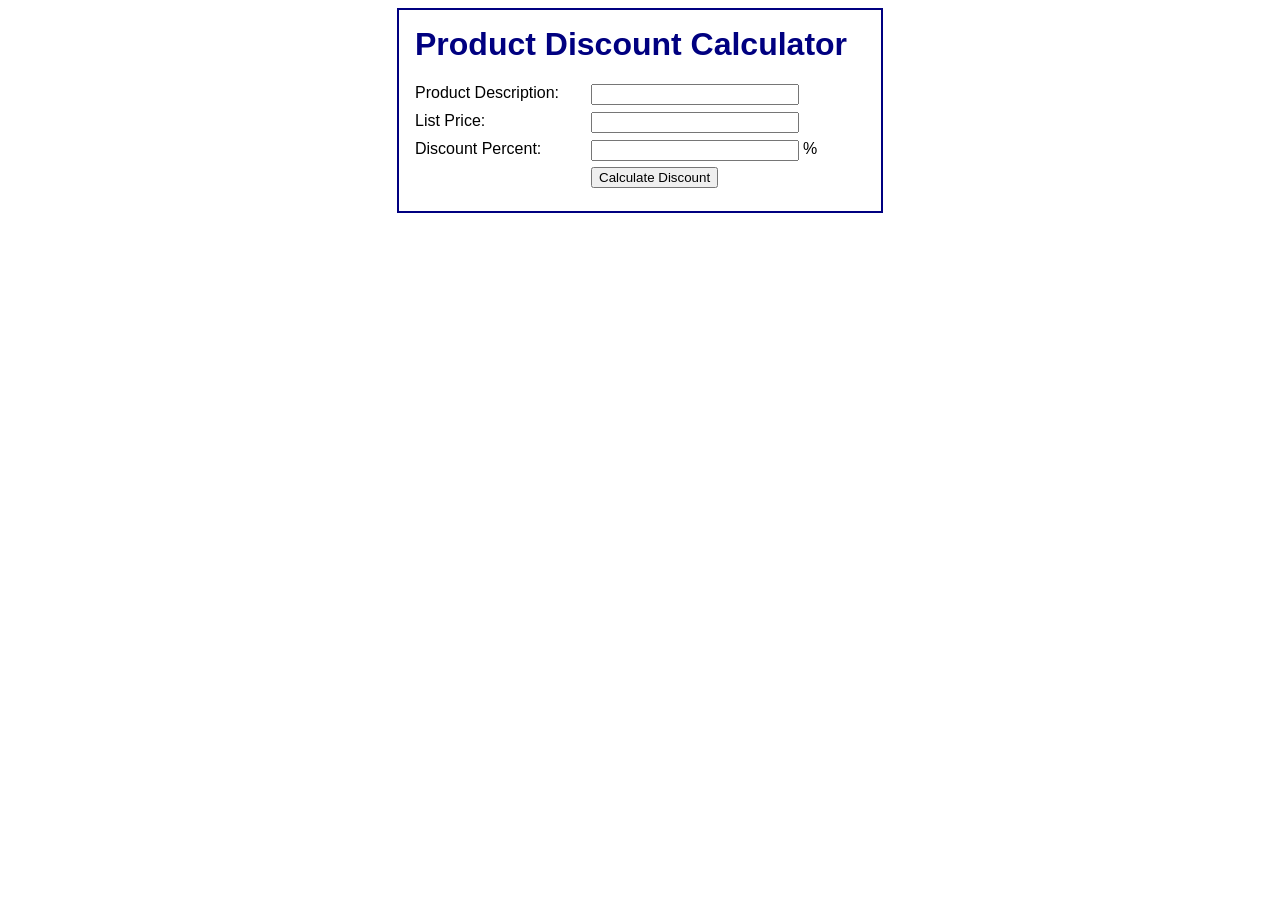
<file: ch02_ex1/index.html>
<!doctype html>
<html>
  <head>
    <meta charset="UTF-8" />
    <title>Product Discount Calculator</title>
    <link rel="stylesheet" type="text/css" href="main.css" />
  </head>

  <body>
    <main>
      <h1>Product Discount Calculator</h1>
      <form action="display_discount.php" method="post">
        <div id="data">
          <label>Product Description:</label>
          <input type="text" name="product_description" /><br />

          <label>List Price:</label>
          <input type="text" name="list_price" /><br />

          <label>Discount Percent:</label>
          <input type="text" name="discount_percent" /><span>%</span><br />
        </div>

        <div id="buttons">
          <label>&nbsp;</label>
          <input type="submit" value="Calculate Discount" /><br />
        </div>
      </form>
    </main>
  </body>
</html>
</file>
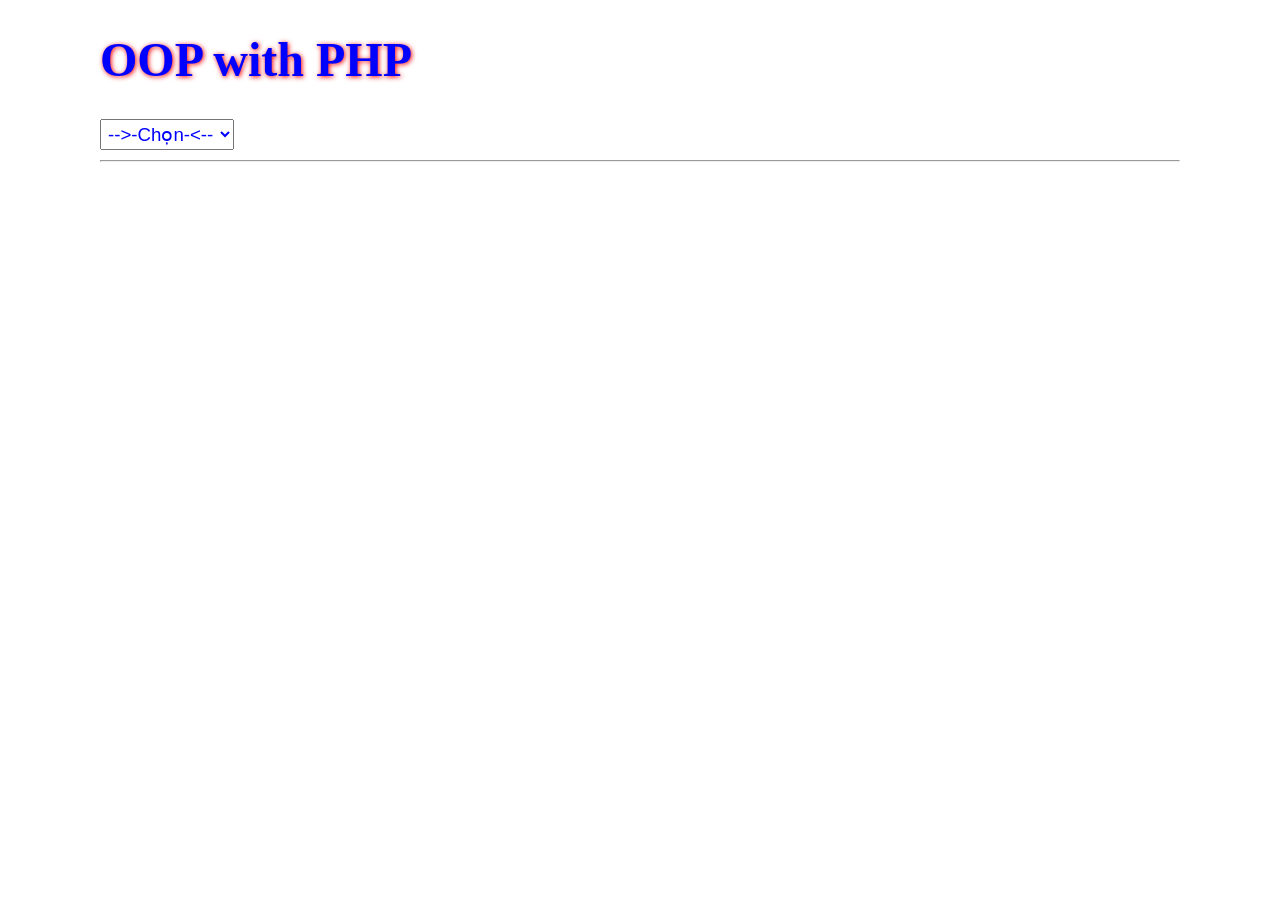
<file: ajax/oop_database/index.html>
<!doctype html>
<html>
  <head>
    <meta charset="UTF-8" />
    <meta name="viewport" content="width=device-width, initial-scale=1.0" />
    <title>OOP with PHP</title>
    <link href="style.css" rel="stylesheet" />
    <script>
      function ajax() {
        var obj = document.getElementById("info");
        obj.style.display = "block";
        var value = document.getElementById("chon").value;
        var xml = new XMLHttpRequest();

        xml.onreadystatechange = function () {
          if (xml.readyState == 4) {
            obj.innerHTML = xml.responseText;
          }
        };
        var url = "showTable.php?chon=" + value;
        xml.open("GET", url, false);
        xml.send();
      }
    </script>
  </head>
  <body>
    <h1>OOP with PHP</h1>
    <select id="chon" onChange="ajax();">
      <option value="">-->-Chọn-<--</option>
      <option value="giaovien">Giáo viên</option>
      <option value="sinhvien">Sinh viên</option>
      <option value="hocphan">Học phần</option>
    </select>
    <hr />
    <div id="info" style="display: none"></div>
  </body>
</html>
</file>
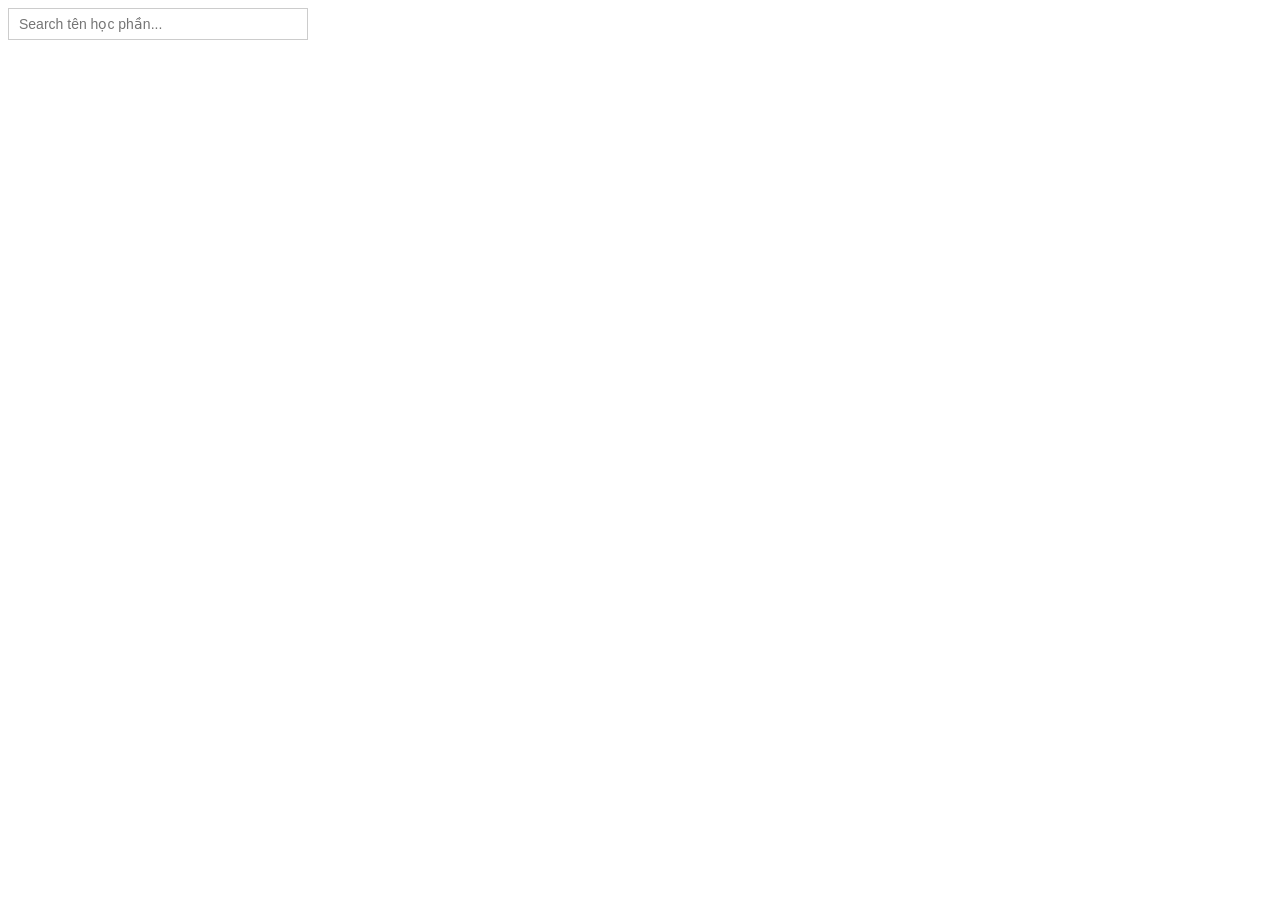
<file: ajax/TimKiemData/index.html>
<!doctype html>
<html lang="en">
  <head>
    <meta charset="UTF-8" />
    <title>Chức năng Live Search bằng PHP và AJAX</title>
    <style type="text/css">
      body {
        font-family: Arial, sans-serif;
      }
      /* CSS cho search box */
      .search-box {
        width: 300px;
        position: relative;
        display: inline-block;
        font-size: 14px;
      }
      .search-box input[type="text"] {
        height: 32px;
        padding: 5px 10px;
        border: 1px solid #cccccc;
        font-size: 14px;
      }
      .result {
        position: absolute;
        z-index: 999;
        top: 100%;
        left: 0;
      }
      .search-box input[type="text"],
      .result {
        width: 100%;
        box-sizing: border-box;
      }
      /* CSS cho kết quả */
      .result p {
        margin: 0;
        padding: 7px 10px;
        border: 1px solid #cccccc;
        border-top: none;
        cursor: pointer;
        background: white;
      }
      .result p:hover {
        background: #f2f2f2;
      }
    </style>
    <script src="https://ajax.googleapis.com/ajax/libs/jquery/3.6.0/jquery.min.js"></script>
    <script type="text/javascript">
      $(document).ready(function () {
        $('.search-box input[type="text"]').on("keyup input", function () {
          /* Lấy giá trị đầu vào khi có thay đổi */
          var inputVal = $(this).val();
          var resultDropdown = $(this).siblings(".result");
          if (inputVal.length) {
            $.get("backend-search.php", { term: inputVal }).done(
              function (data) {
                // Hiển thị dữ liệu trả về trong trình duyệt
                resultDropdown.html(data);
              },
            );
          } else {
            resultDropdown.empty();
          }
        });

        // Thiết lập giá trị đầu vào khi click vào result
        $(document).on("click", ".result p", function () {
          $(this)
            .parents(".search-box")
            .find('input[type="text"]')
            .val($(this).text());
          $(this).parent(".result").empty();
        });
      });
    </script>
  </head>
  <body>
    <div class="search-box">
      <input
        type="text"
        autocomplete="off"
        placeholder="Search tên học phần..."
      />
      <div class="result"></div>
    </div>
  </body>
</html>
</file>
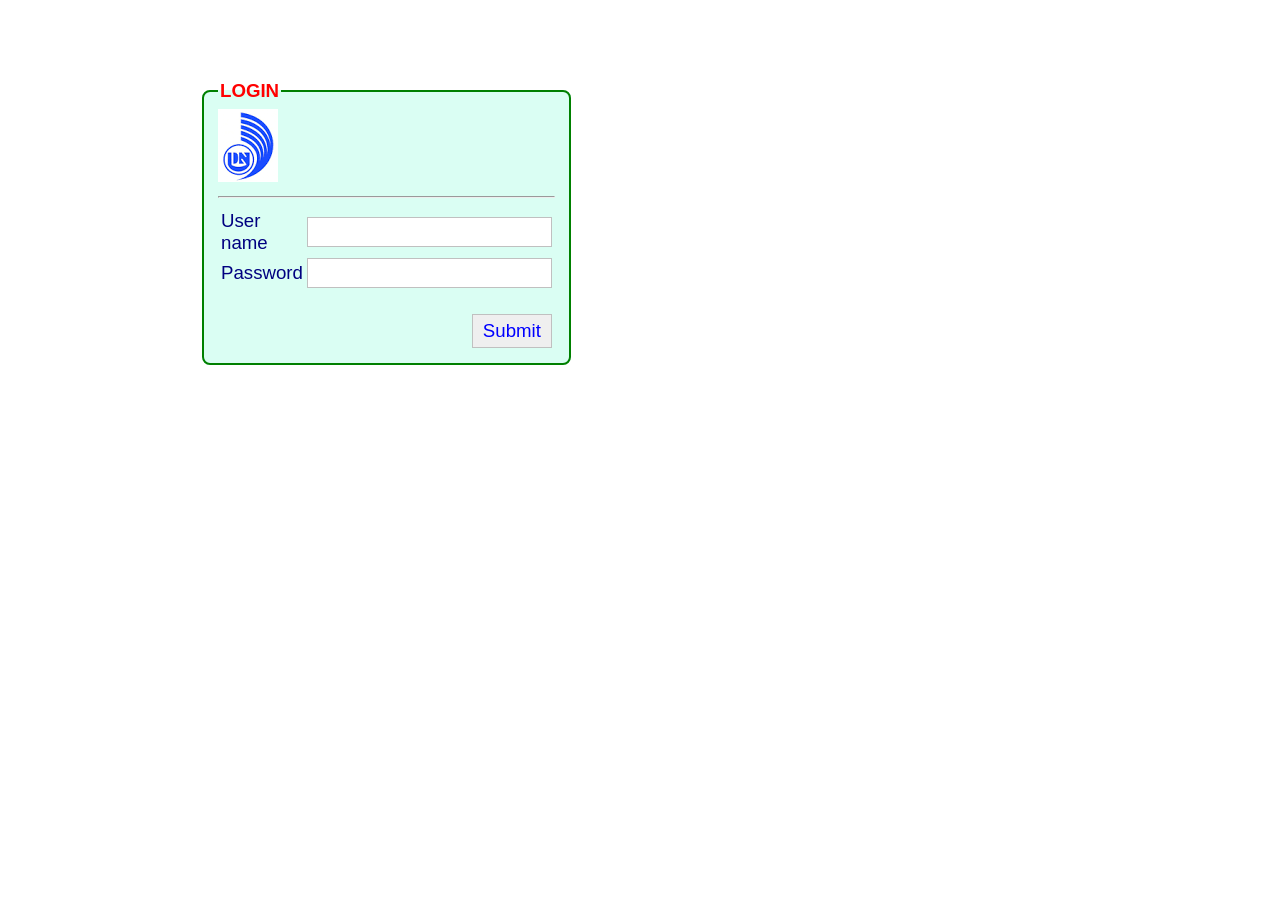
<file: ajax/DangNhapAjax/login.html>
<!doctype html>
<html>
  <head>
    <title>Login</title>
    <meta charset="utf-8" />
    <script src="https://ajax.googleapis.com/ajax/libs/jquery/3.6.0/jquery.min.js"></script>

    <script>
      $(document).ready(function () {
        $("#sm").click(function (event) {
          $.get(
            "check.php",
            { user: $("#us").val(), pass: $("#pw").val() },
            function (data) {
              $("#nt").css("display", "block");
              $("#nt").slideDown("slow");
              $("#nt").html(data);
            },
          );
        });
      });
    </script>

    <style>
      body {
        margin: 80px 200px;
        font: normal 14pt Arial;
        color: navy;
      }
      input {
        border: solid 1px silver;
        padding: 3px 5px;
        font: normal 14pt Arial;
        color: blue;
      }
      fieldset {
        border: solid 2px green;
        border-radius: 8px;
        width: 335px;
        background-color: #dafef3;
      }
      div {
        width: 335px;
        border: solid 1px silver;
        padding: 10px 15px;
        font: normal 14pt Arial;
        color: green;
        background-color: yellow;
        box-shadow: 2px 2px black;
      }
      legend {
        color: red;
      }
      input[type="button"] {
        float: right;
        padding: 5px 10px;
      }
    </style>
  </head>
  <body>
    <fieldset>
      <img src="images/dhdn.gif" />
      <hr />
      <legend><b>LOGIN</b></legend>
      <table>
        <tr>
          <td style="width: 30%">User name</td>
          <td style="width: 70%"><input type="text" id="us" /></td>
        </tr>
        <tr>
          <td>Password</td>
          <td><input type="password" id="pw" /></td>
        </tr>
        <tr>
          <td colspan="2">
            <br />
            <input id="sm" type="button" value="Submit" />
          </td>
        </tr>
      </table>
    </fieldset>
    <br />
    <div id="nt" style="display: none">Notice:</div>
  </body>
</html>
</file>
<file: ch02_ex1/main.css>
body {
  font-family: Arial, Helvetica, sans-serif;
}
main {
  width: 450px;
  margin: 0 auto;
  padding: 1em;
  background: white;
  border: 2px solid navy;
}
h1 {
  margin-top: 0;
  color: navy;
}
label {
  width: 10em;
  float: left;
  padding-right: 1em;
  padding-bottom: 0.5em;
}
#data input {
  float: left;
  width: 15em;
  margin-bottom: 0.5em;
}
#data span {
  padding-left: 0.25em;
}
#buttons input {
  float: left;
  margin-bottom: 0.5em;
}
br {
  clear: left;
}
span {
  padding-left: 0;
}
</file>
<file: ajax/oop_database/style.css>
body{
	margin: 30px 100px; font:normal 14pt Arial;
}

table{
	border-collapse:collapse; border: solid 2px green;
}

td{
	padding: 3px 8px;font:normal 14pt Arial;border: solid 1px silver;
	background-color:white;
}

th{
	padding: 3px 5px;border: solid 1px silver; color:blue; background-color:#eaffea;
}

tr:hover{background-color:yellow; color:red;}

h1{
	font:bold 36pt "Times New Roman"; color:blue;
	text-shadow: 1px 1px 5px #ff0000;
}

select{
	font:normal 14pt Arial;color:blue;
	padding: 3px 3px;
}

div{
	background-color:#f47a82e8; padding: 15px;
	width:700px;
}
p{color:silver;}
</file>
